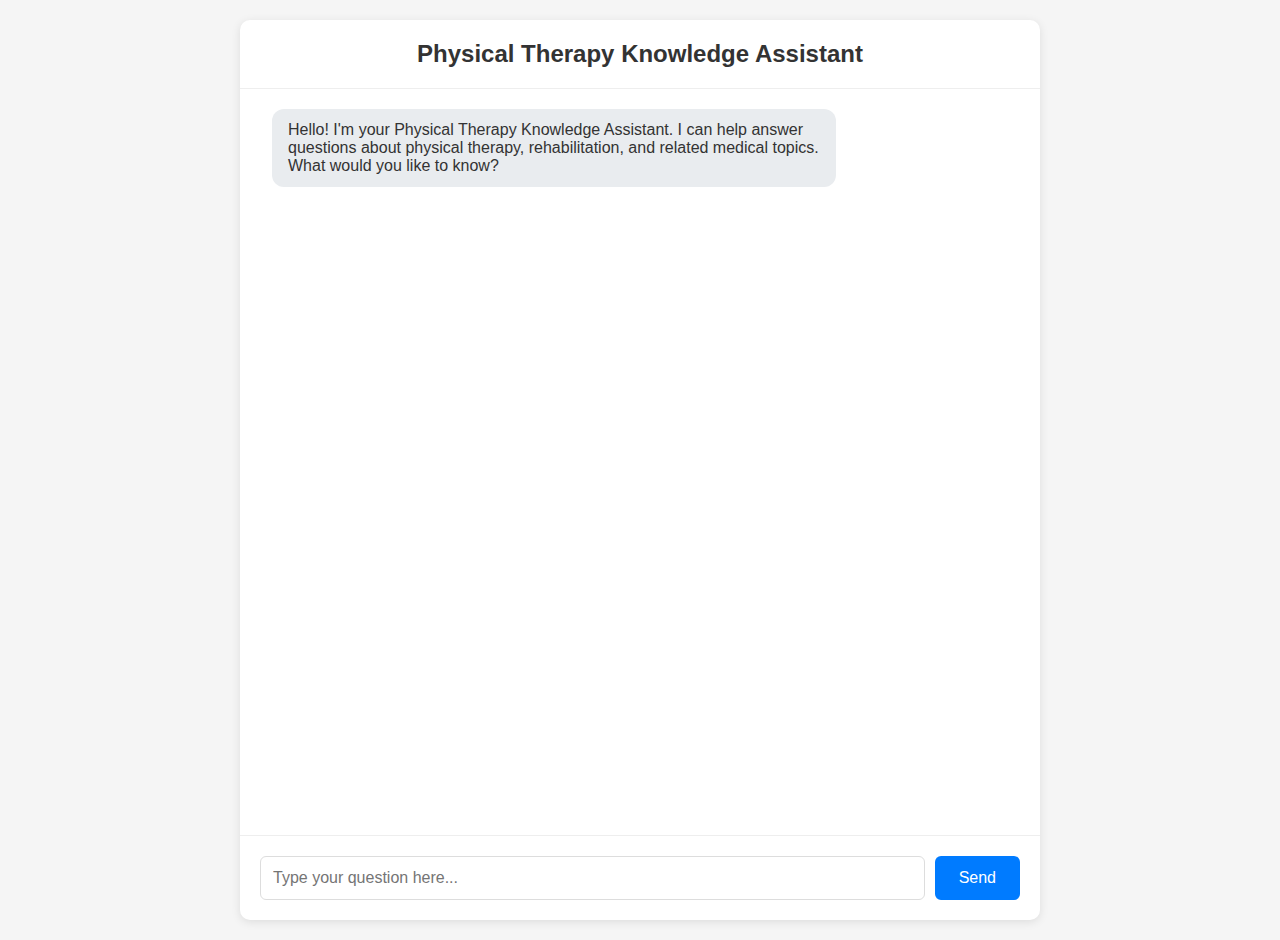
<file: static/index.html>
<!DOCTYPE html>
<html lang="en">
<head>
    <meta charset="UTF-8">
    <meta name="viewport" content="width=device-width, initial-scale=1.0">
    <title>Physical Therapy RAG Chat</title>
    <style>
        body {
            font-family: 'Segoe UI', Tahoma, Geneva, Verdana, sans-serif;
            margin: 0;
            padding: 20px;
            background-color: #f5f5f5;
            display: flex;
            flex-direction: column;
            height: 100vh;
        }

        .container {
            max-width: 800px;
            margin: 0 auto;
            background: white;
            border-radius: 10px;
            box-shadow: 0 2px 10px rgba(0,0,0,0.1);
            display: flex;
            flex-direction: column;
            height: 100%;
        }

        .chat-header {
            padding: 20px;
            border-bottom: 1px solid #eee;
            text-align: center;
        }

        .chat-header h1 {
            margin: 0;
            color: #333;
            font-size: 1.5em;
        }

        .chat-messages {
            flex: 1;
            overflow-y: auto;
            padding: 20px;
        }

        .message {
            margin-bottom: 20px;
            display: flex;
            align-items: flex-start;
        }

        .message.user {
            flex-direction: row-reverse;
        }

        .message-content {
            max-width: 70%;
            padding: 12px 16px;
            border-radius: 12px;
            margin: 0 12px;
        }

        .user .message-content {
            background-color: #007bff;
            color: white;
        }

        .assistant .message-content {
            background-color: #e9ecef;
            color: #333;
        }

        .chat-input {
            padding: 20px;
            border-top: 1px solid #eee;
            display: flex;
            gap: 10px;
        }

        input[type="text"] {
            flex: 1;
            padding: 12px;
            border: 1px solid #ddd;
            border-radius: 6px;
            font-size: 1em;
        }

        button {
            padding: 12px 24px;
            background-color: #007bff;
            color: white;
            border: none;
            border-radius: 6px;
            cursor: pointer;
            font-size: 1em;
            transition: background-color 0.2s;
        }

        button:hover {
            background-color: #0056b3;
        }

        button:disabled {
            background-color: #ccc;
            cursor: not-allowed;
        }

        .typing-indicator {
            display: none;
            padding: 12px 16px;
            background-color: #e9ecef;
            border-radius: 12px;
            margin: 0 12px;
            color: #666;
        }

        .typing-indicator.visible {
            display: block;
        }

        @media (max-width: 600px) {
            body {
                padding: 10px;
            }
            
            .message-content {
                max-width: 85%;
            }
        }
    </style>
</head>
<body>
    <div class="container">
        <div class="chat-header">
            <h1>Physical Therapy Knowledge Assistant</h1>
        </div>
        <div class="chat-messages" id="chat-messages">
            <div class="message assistant">
                <div class="message-content">
                    Hello! I'm your Physical Therapy Knowledge Assistant. I can help answer questions about physical therapy, rehabilitation, and related medical topics. What would you like to know?
                </div>
            </div>
        </div>
        <div class="typing-indicator" id="typing-indicator">
            Assistant is thinking...
        </div>
        <div class="chat-input">
            <input type="text" id="user-input" placeholder="Type your question here..." autocomplete="off">
            <button id="send-button" onclick="sendMessage()">Send</button>
        </div>
    </div>

    <script>
        let chatHistory = [];
        const messagesContainer = document.getElementById('chat-messages');
        const userInput = document.getElementById('user-input');
        const sendButton = document.getElementById('send-button');
        const typingIndicator = document.getElementById('typing-indicator');

        userInput.addEventListener('keypress', function(e) {
            if (e.key === 'Enter' && !e.shiftKey) {
                e.preventDefault();
                sendMessage();
            }
        });

        async function sendMessage() {
            const message = userInput.value.trim();
            if (!message) return;

            // Disable input and button while processing
            userInput.value = '';
            userInput.disabled = true;
            sendButton.disabled = true;

            // Add user message to chat
            addMessage(message, 'user');

            // Show typing indicator
            typingIndicator.classList.add('visible');

            try {
                const response = await fetch('/api/query', {
                    method: 'POST',
                    headers: {
                        'Content-Type': 'application/json',
                    },
                    body: JSON.stringify({
                        text: message,
                        chat_history: chatHistory
                    })
                });

                const data = await response.json();
                
                // Hide typing indicator
                typingIndicator.classList.remove('visible');

                if (response.ok) {
                    // Add assistant's response to chat
                    addMessage(data.response, 'assistant');
                    
                    // Update chat history
                    chatHistory.push([message, data.response]);
                } else {
                    const errorMessage = data.detail || 'Sorry, I encountered an error processing your request.';
                    addMessage(errorMessage, 'assistant');
                    console.error('Error:', data);
                }
            } catch (error) {
                console.error('Error:', error);
                typingIndicator.classList.remove('visible');
                addMessage('Sorry, there was an error communicating with the server. Please try again.', 'assistant');
            }

            // Re-enable input and button
            userInput.disabled = false;
            sendButton.disabled = false;
            userInput.focus();
        }

        function addMessage(text, sender) {
            const messageDiv = document.createElement('div');
            messageDiv.className = `message ${sender}`;
            
            const contentDiv = document.createElement('div');
            contentDiv.className = 'message-content';
            contentDiv.textContent = text;
            
            messageDiv.appendChild(contentDiv);
            messagesContainer.appendChild(messageDiv);
            
            // Scroll to bottom
            messagesContainer.scrollTop = messagesContainer.scrollHeight;
        }
    </script>
</body>
</html>
</file>
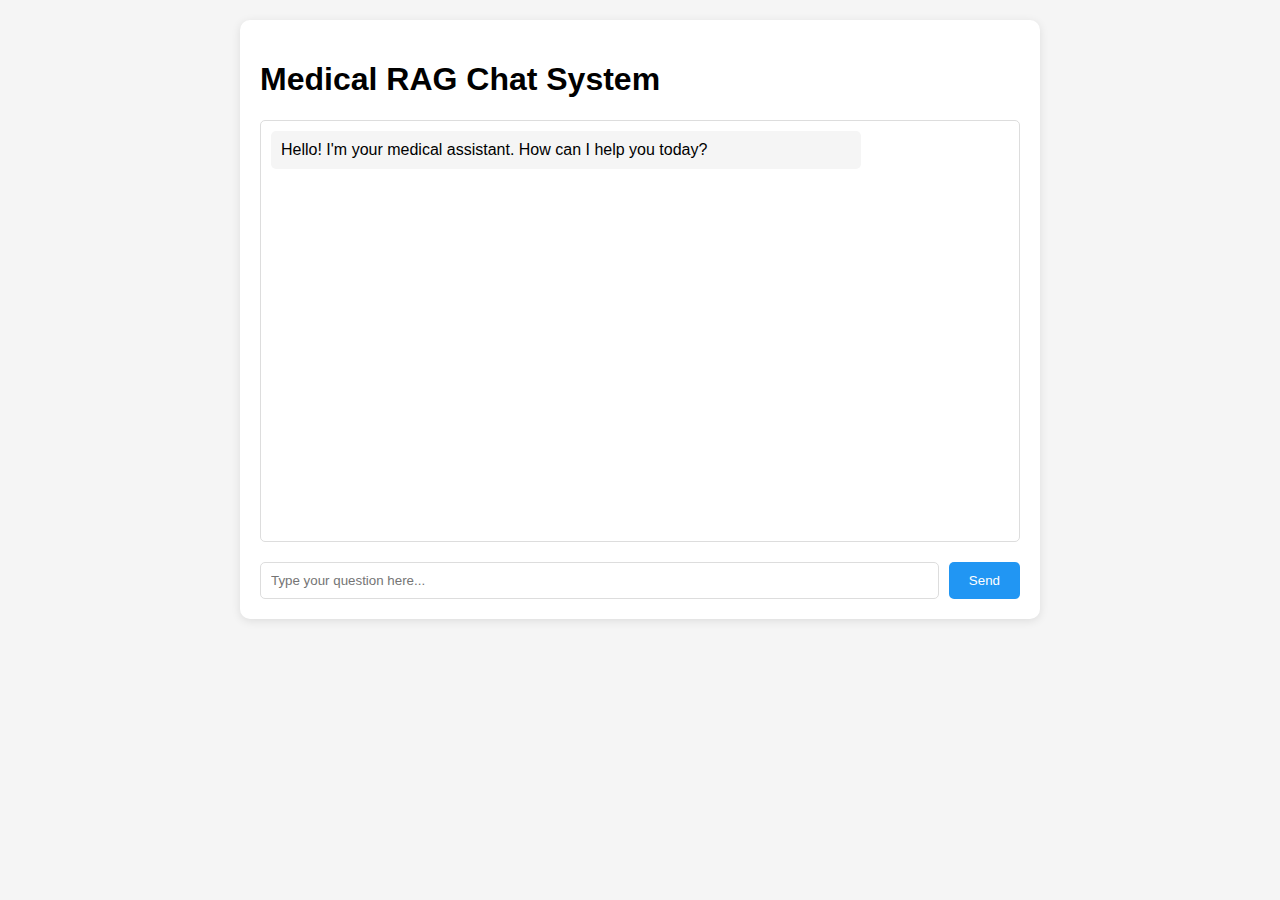
<file: templates/index.html>
<!DOCTYPE html>
<html lang="en">
<head>
    <meta charset="UTF-8">
    <meta name="viewport" content="width=device-width, initial-scale=1.0">
    <title>Medical RAG Chat System</title>
    <style>
        body {
            font-family: Arial, sans-serif;
            max-width: 800px;
            margin: 0 auto;
            padding: 20px;
            background-color: #f5f5f5;
        }
        .chat-container {
            background-color: white;
            border-radius: 10px;
            box-shadow: 0 2px 10px rgba(0,0,0,0.1);
            padding: 20px;
            margin-bottom: 20px;
        }
        .chat-messages {
            height: 400px;
            overflow-y: auto;
            padding: 10px;
            border: 1px solid #ddd;
            border-radius: 5px;
            margin-bottom: 20px;
        }
        .message {
            margin-bottom: 10px;
            padding: 10px;
            border-radius: 5px;
        }
        .user-message {
            background-color: #e3f2fd;
            margin-left: 20%;
        }
        .bot-message {
            background-color: #f5f5f5;
            margin-right: 20%;
        }
        .input-container {
            display: flex;
            gap: 10px;
        }
        #user-input {
            flex-grow: 1;
            padding: 10px;
            border: 1px solid #ddd;
            border-radius: 5px;
        }
        button {
            padding: 10px 20px;
            background-color: #2196f3;
            color: white;
            border: none;
            border-radius: 5px;
            cursor: pointer;
        }
        button:hover {
            background-color: #1976d2;
        }
        .sources {
            font-size: 0.8em;
            color: #666;
            margin-top: 5px;
        }
        .loading {
            display: none;
            text-align: center;
            margin: 10px 0;
        }
    </style>
</head>
<body>
    <div class="chat-container">
        <h1>Medical RAG Chat System</h1>
        <div class="chat-messages" id="chat-messages">
            <div class="message bot-message">
                Hello! I'm your medical assistant. How can I help you today?
            </div>
        </div>
        <div class="loading" id="loading">
            Thinking...
        </div>
        <div class="input-container">
            <input type="text" id="user-input" placeholder="Type your question here..." />
            <button onclick="sendMessage()">Send</button>
        </div>
    </div>

    <script>
        let conversationHistory = [];

        function addMessage(message, isUser = false) {
            const chatMessages = document.getElementById('chat-messages');
            const messageDiv = document.createElement('div');
            messageDiv.className = `message ${isUser ? 'user-message' : 'bot-message'}`;
            
            if (isUser) {
                messageDiv.textContent = message;
            } else {
                messageDiv.innerHTML = message;
            }
            
            chatMessages.appendChild(messageDiv);
            chatMessages.scrollTop = chatMessages.scrollHeight;
        }

        async function sendMessage() {
            const userInput = document.getElementById('user-input');
            const message = userInput.value.trim();
            
            if (!message) return;
            
            // Add user message to chat
            addMessage(message, true);
            userInput.value = '';
            
            // Show loading indicator
            document.getElementById('loading').style.display = 'block';
            
            try {
                const response = await fetch('https://rag-lvmqca.fly.dev/query', {
                    method: 'POST',
                    headers: {
                        'Content-Type': 'application/json',
                    },
                    body: JSON.stringify({
                        question: message,
                        conversation_history: conversationHistory
                    })
                });
                
                const data = await response.json();
                
                // Update conversation history
                conversationHistory.push({
                    question: message,
                    answer: data.answer
                });
                
                // Add bot response to chat
                let botResponse = data.answer;
                if (data.sources && data.sources.length > 0) {
                    botResponse += `<div class="sources">Sources: ${data.sources.join(', ')}</div>`;
                }
                addMessage(botResponse);
                
            } catch (error) {
                console.error('Error:', error);
                addMessage('Sorry, there was an error processing your request. Please try again.');
            } finally {
                // Hide loading indicator
                document.getElementById('loading').style.display = 'none';
            }
        }

        // Allow sending message with Enter key
        document.getElementById('user-input').addEventListener('keypress', function(e) {
            if (e.key === 'Enter') {
                sendMessage();
            }
        });
    </script>
</body>
</html>
</file>
